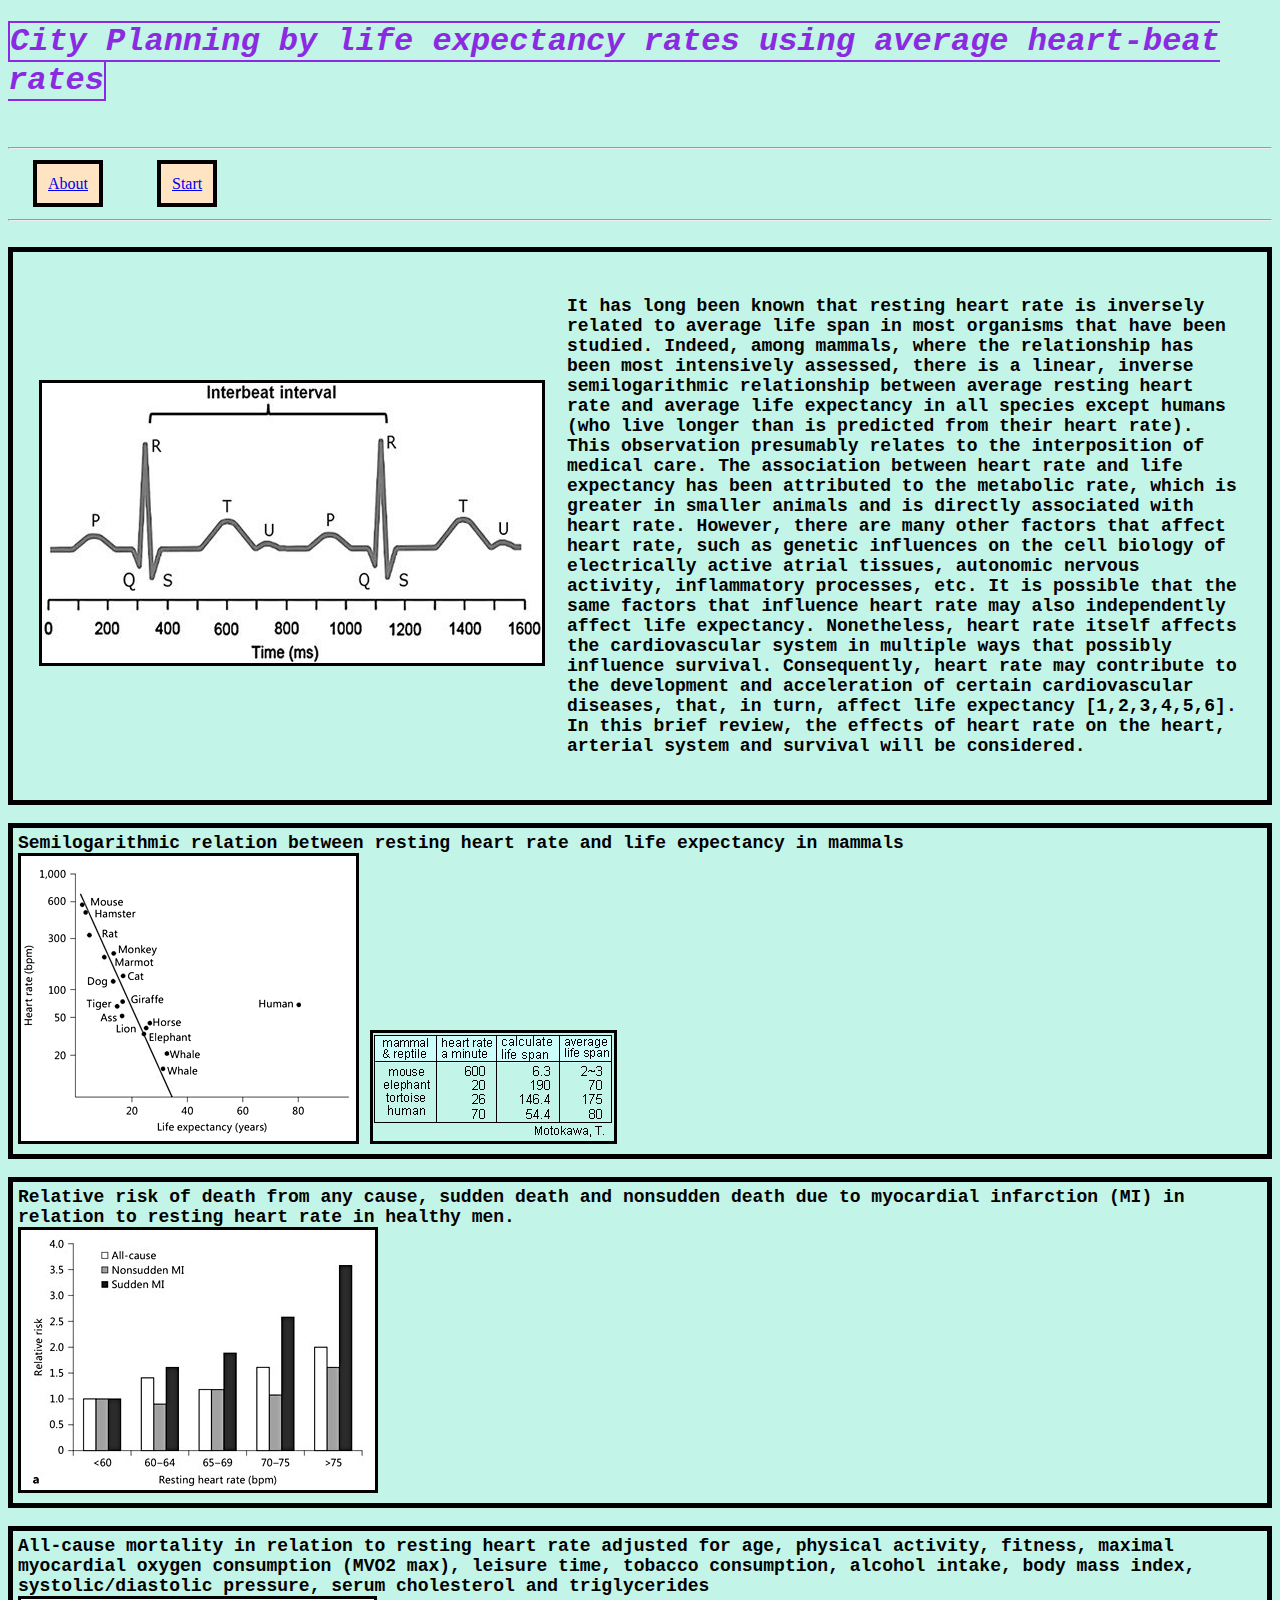
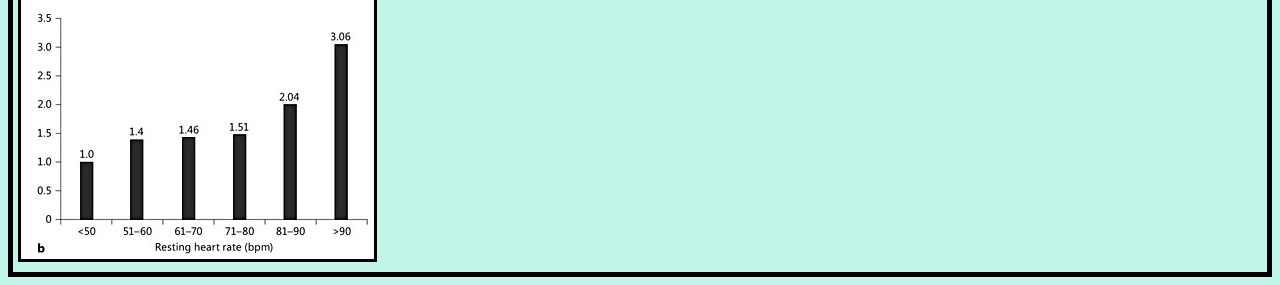
<file: index.html>
<!DOCTYPE html>
<html lang="en">
<head>
    <meta charset="UTF-8">
    <meta http-equiv="X-UA-Compatible" content="IE=edge">
    <meta name="viewport" content="width=device-width, initial-scale=1.0">
    <title>Nitin Pandey</title>
    <link rel="stylesheet" href="styles.css">
    <link rel="icon" href="favicon.ico">
</head>
<body>
    <div>
        <centre>
            <h1>
                <strong>
                    <em>
                        City Planning by life expectancy rates using average heart-beat rates
                    </em>
                </strong>
            </h1>
            <br>
            <hr>
        </centre>
    </div>
    <br>
    <nav>
        <a href="about.html" class = 'navi' >About</a>
        <a href="start.html" class = 'navi' >Start</a>
    </nav>
    <br>
    <hr>
    
    <br>
    <article class = "article1">
        <table cellspacing = '20px'>
            <tr>
                <td><img src = 'images/abc.jfif' alt = 'This is an image'></td>
                <td><p>
                    It has long been known that resting heart rate is inversely related to average life span
                    in most organisms that have been studied. Indeed, among mammals,
                     where the relationship has been most intensively assessed, there is a linear, 
                     inverse semilogarithmic relationship between average resting heart rate and 
                     average life expectancy in all species except humans (who live longer than is predicted 
                     from their heart rate). This observation presumably relates to the interposition 
                     of medical care. The association between heart rate and life expectancy has been 
                     attributed to the metabolic rate, which is greater in smaller animals and is 
                     directly associated with heart rate. However, there are many other factors that affect 
                     heart rate, such as genetic influences on the cell biology of electrically active 
                     atrial tissues, autonomic nervous activity, inflammatory processes, etc. 
                     It is possible that the same factors that influence heart rate may 
                     also independently affect life expectancy. Nonetheless, 
                     heart rate itself affects the cardiovascular system in multiple ways 
                     that possibly influence survival. Consequently, heart rate may contribute 
                     to the development and acceleration of certain cardiovascular diseases, 
                     that, in turn, affect life expectancy [1,2,3,4,5,6]. In this brief review, 
                     the effects of heart rate on the heart, arterial system and survival will 
                     be considered.
                    </p></td>
            </tr>
        </table>
    </article>
    <br>
    <article class = "article1">
        Semilogarithmic relation between resting heart rate and life expectancy in mammals
        <br>
        <img src = 'images/415640.gif' alt = 'This is an image of semilogarithmic relation' >
        <img src = 'images/heartage.gif' alt = 'This is an image'>
    </article>
    <br>
    <article class = "article1">
        Relative risk of death from any cause, sudden death and nonsudden death due to myocardial 
        infarction (MI) in relation to resting heart rate in healthy men.
        <br>
        <img src = 'images/415636.jpg' alt = 'This is an image of relative risk rates'>
    </article>
    <br>
    <article class = "article1">
        All-cause mortality in relation to resting heart rate adjusted for age, 
        physical activity, fitness, maximal myocardial oxygen consumption (MVO2 max), 
        leisure time, tobacco consumption, alcohol 
        intake, body mass index, systolic/diastolic pressure, serum cholesterol and triglycerides 
        <br>
        <img src = 'images/415636 (1).jpg' alt = 'This is an image of Mortality risk'>
    </article>
</body>
</html>
</file>
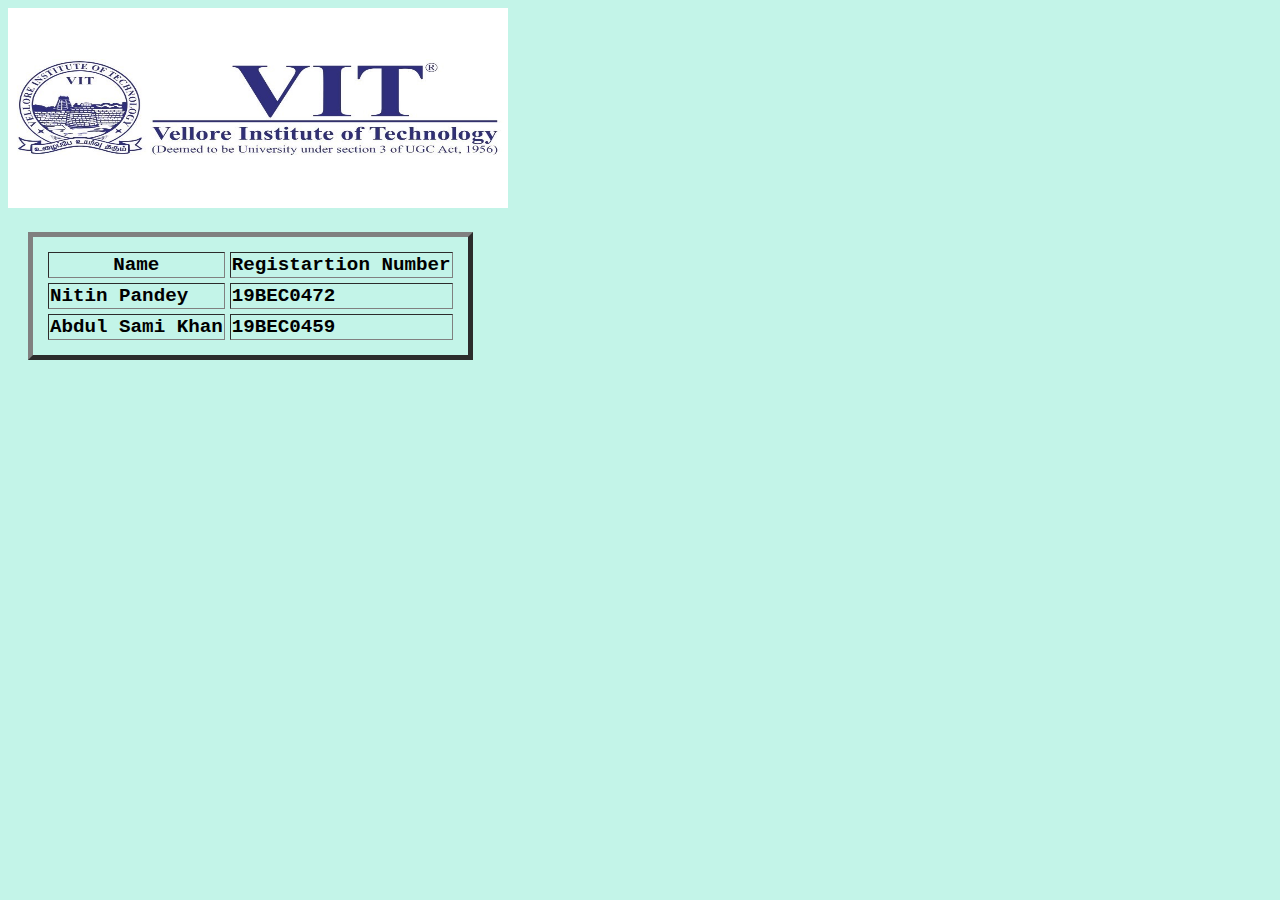
<file: about.html>
<!DOCTYPE html>
<html lang="en">
<head>
    <meta charset="UTF-8">
    <meta http-equiv="X-UA-Compatible" content="IE=edge">
    <meta name="viewport" content="width=device-width, initial-scale=1.0">
    <title>About us</title>
    <link rel="stylesheet" href="about.css">
</head>
<body>
    <img src="images/vit.jpg" alt="">
    <table border="5px" cellspacing="5px">
        <thead>
            <tr>
                <th><strong>Name</strong></th>
                <th><strong>Registartion Number</strong></th>
            </tr>
        </thead>
        <tbody>
            <tr>
                <td>Nitin Pandey</td>
                <td>19BEC0472</td>
            </tr>
            <tr>
                <td>Abdul Sami Khan</td>
                <td>19BEC0459</td>
            </tr>
        </tbody>
    </table>
</body>
</html>
</file>
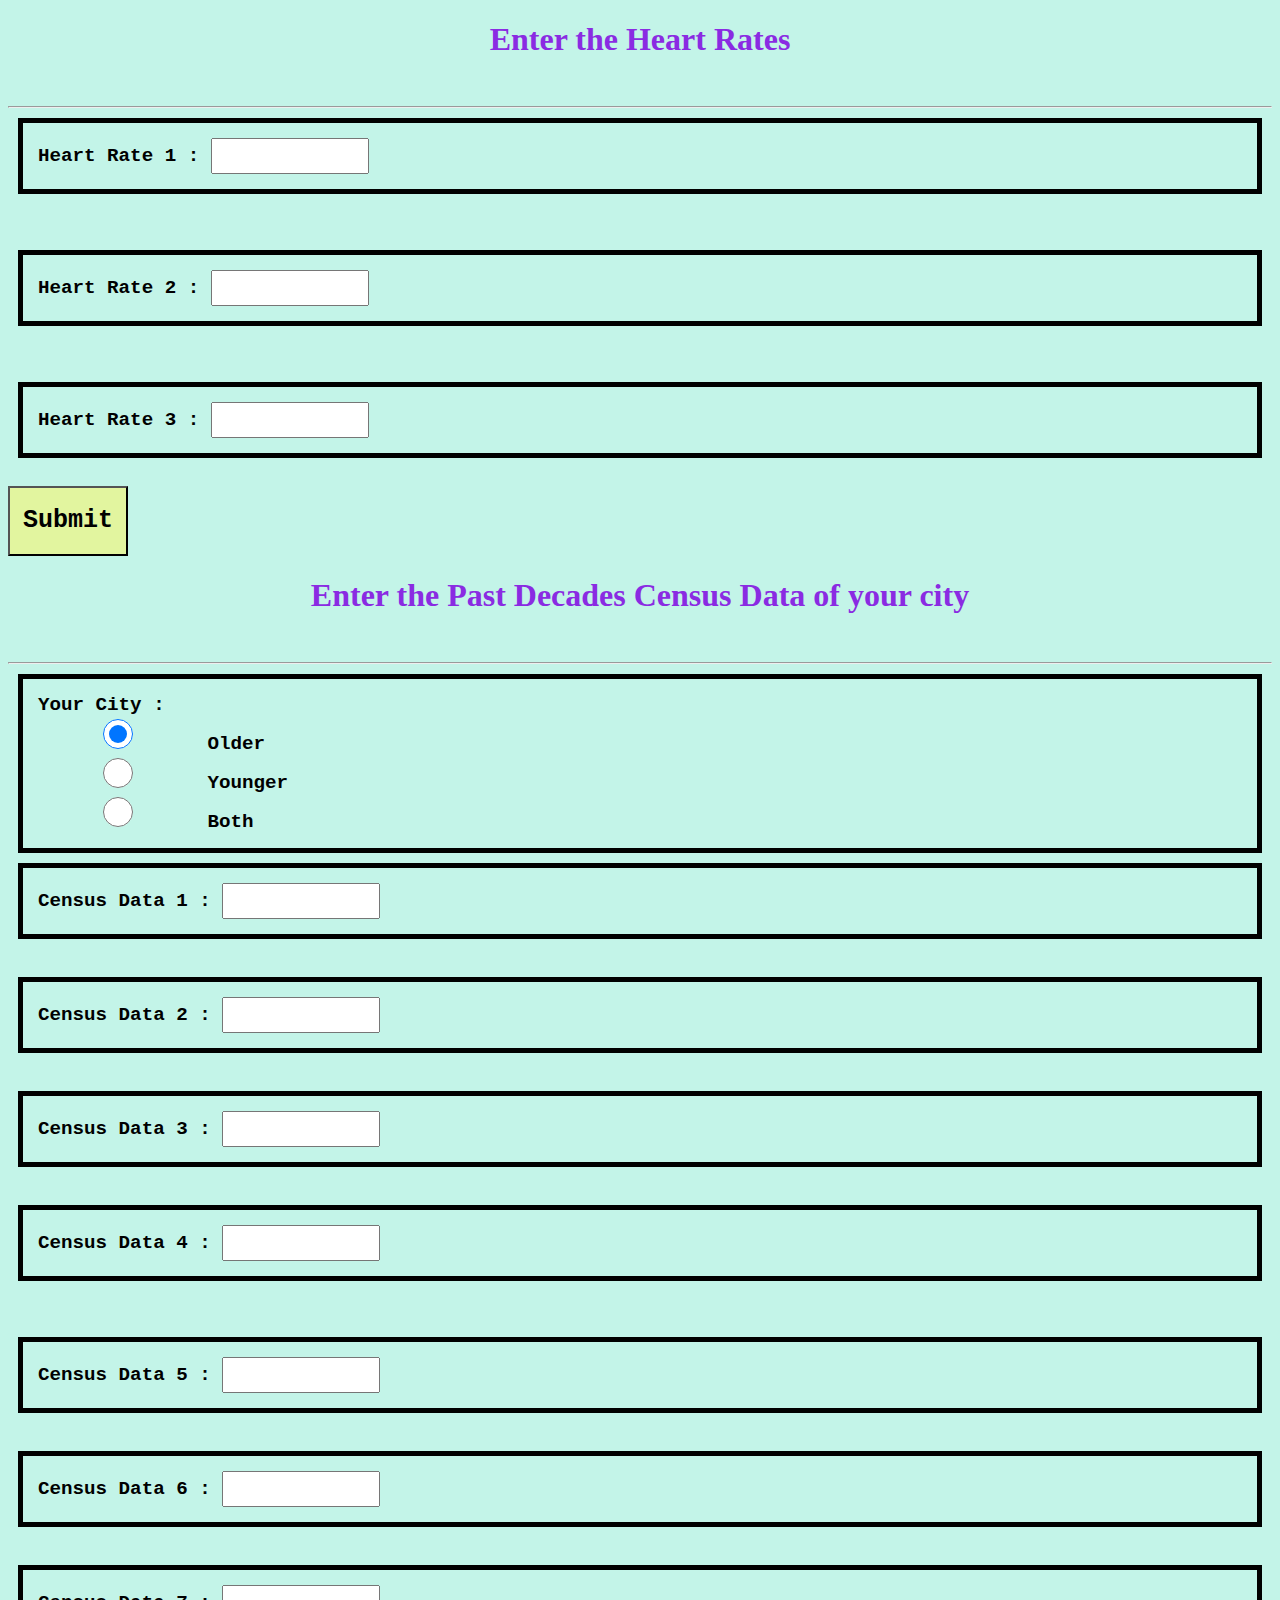
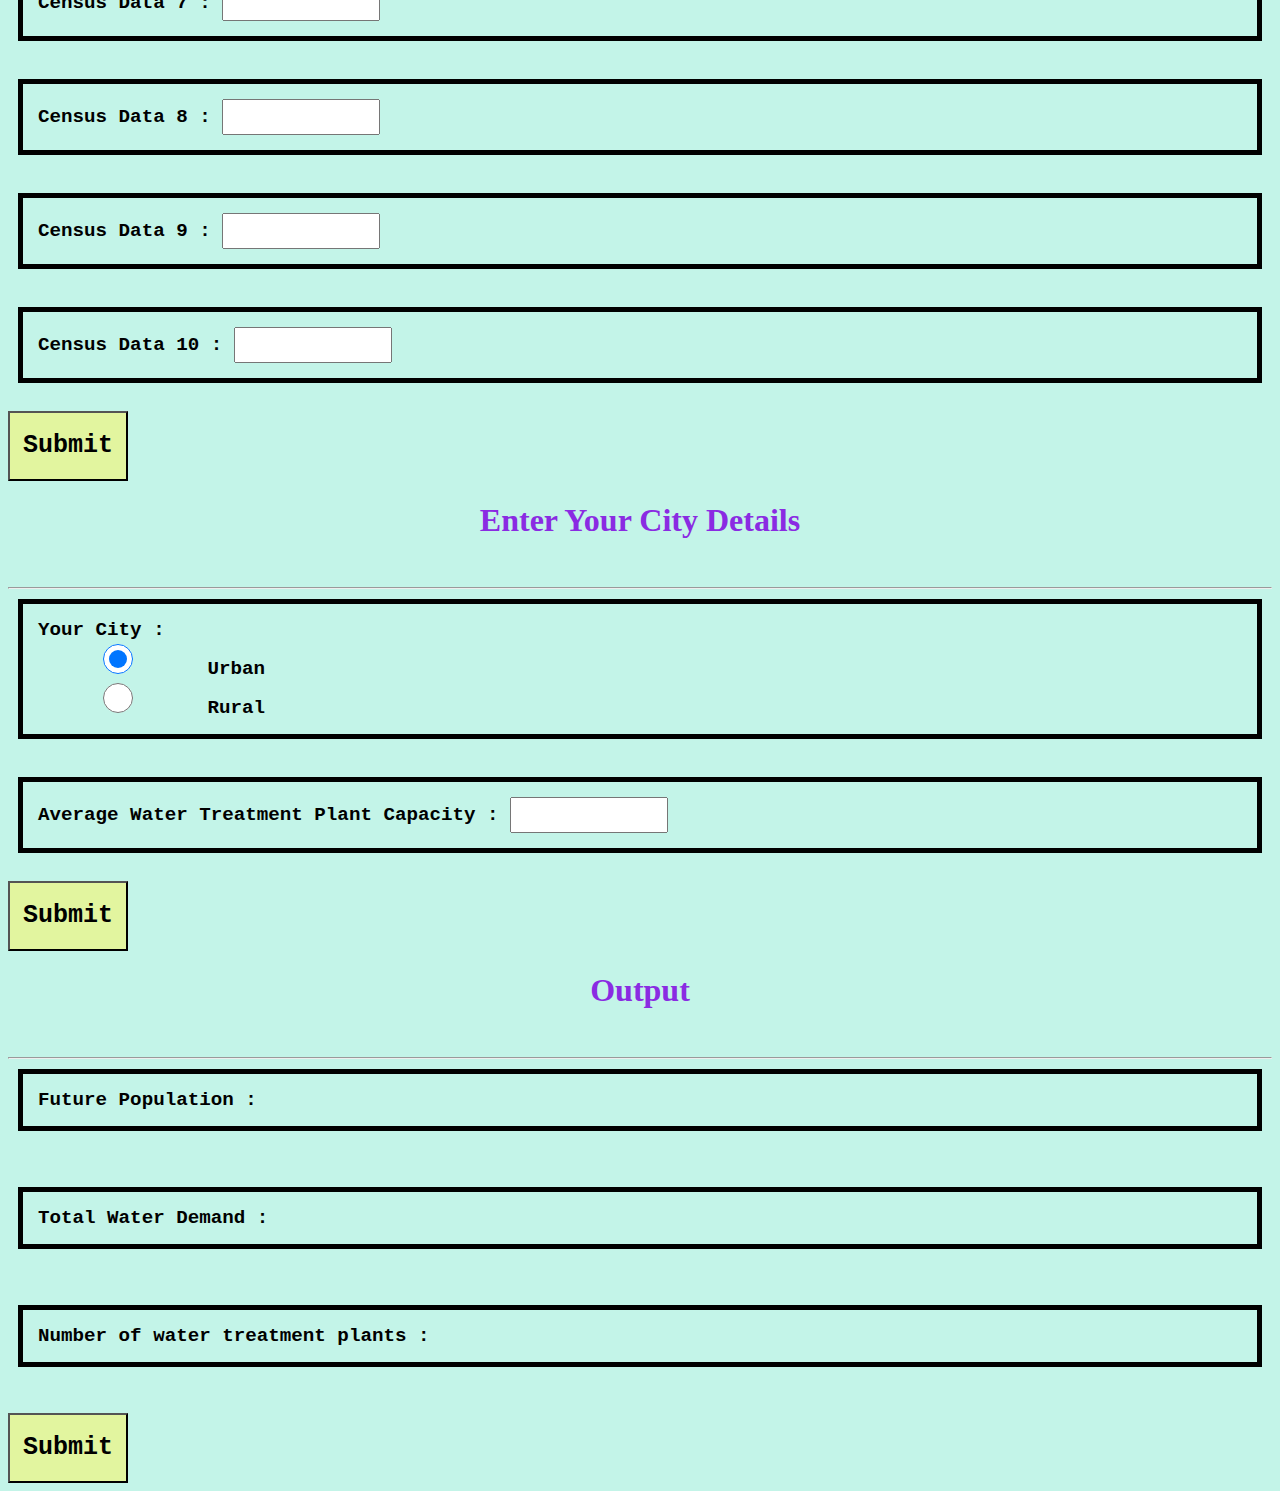
<file: start.html>
<!DOCTYPE html>
<html lang="en">
<head>
    <meta charset="UTF-8">
    <meta http-equiv="X-UA-Compatible" content="IE=edge">
    <meta name="viewport" content="width=device-width, initial-scale=1.0">
    <title>Forms</title>
    <link rel="stylesheet" href="start.css">
</head>
<body>
    <h1><centre>Enter the Heart Rates</centre></h1>
    <br>
    <hr>
    <form action="" id = 'form' method="post" onsubmit="form11()">
        <div class = 'label'>
            <label for=""><strong>Heart Rate 1 : </strong></label>
            <input type="number" id = 'number1' step = '0.001' value = "">
        </div>
        <br>
        <br>
        <div class = 'label'>
            <label for=""><strong>Heart Rate 2 : </strong></label>
            <input type="number" id = 'number2' step = '0.001' value = "">
        </div>
        <br>
        <br>
        <div class = 'label'>
            <label for=""><strong>Heart Rate 3 : </strong></label>
            <input type="number" id = 'number3' step = '0.001' value = "">
        </div>
        <br>
        <button type = "button" onclick="form11()" id = 'submit'>Submit</button>
    </form>
    <h1><centre>Enter the Past Decades Census Data of your city</centre></h1>
    <br>
    <hr>
    <form action="" id = "forms2" method="post" onsubmit="form12">
        <div class = 'label'>
            <label for=""><strong>Your City : </strong></label>
            <div>
                <input type="radio" id="Older" name="Older" value="1" checked>
                <label for="Older">Older</label>
              </div>
              
              <div>
                <input type="radio" id="Younger" name="Older" value="2">
                <label for="Younger">Younger</label>
              </div>

              <div>
                <input type="radio" id="Both" name="Older" value="3">
                <label for="Both">Both</label>
              </div>
        </div>
        <div class = 'label'>
            <label for=""><strong>Census Data 1 : </strong></label>
            <input type="number" id = '1' step = '0.001' value = "">
        </div>
        <br>
        <div class = 'label'>
            <label for=""><strong>Census Data 2 : </strong></label>
            <input type="number" id = '2' step = '0.001' value = "">
        </div>
        <br>
        <div class = 'label'>
            <label for=""><strong>Census Data 3 : </strong></label>
            <input type="number" id = '3' step = '0.001' value = "">
        </div>
        <br>
        <div class = 'label'>
            <label for=""><strong>Census Data 4 : </strong></label>
            <input type="number" id = '4' step = '0.001' value = "">
        </div>
        <br>
        <br>
        <div class = 'label'>
            <label for=""><strong>Census Data 5 : </strong></label>
            <input type="number" id = '5' step = '0.001' value = "">
        </div>
        <br>
        <div class = 'label'>
            <label for=""><strong>Census Data 6 : </strong></label>
            <input type="number" id = '6' step = '0.001' value = "">
        </div>
        <br>
        <div class = 'label'>
            <label for=""><strong>Census Data 7 : </strong></label>
            <input type="number" id = '7' step = '0.001' value = "">
        </div>
        <br>
        <div class = 'label'>
            <label for=""><strong>Census Data 8 : </strong></label>
            <input type="number" id = '8' step = '0.001' value = "">
        </div>
        <br>
        <div class = 'label'>
            <label for=""><strong>Census Data 9 : </strong></label>
            <input type="number" id = '9' step = '0.001' value = "">
        </div>
        <br>
        <div class = 'label'>
            <label for=""><strong>Census Data 10 : </strong></label>
            <input type="number" id = '10' step = '0.001' value = "">
        </div>
        <br>
        <button type = "button" onclick="form12()" id = 'submit'>Submit</button>
    </form>
    <h1><centre>Enter Your City Details</centre></h1>
    <br>
    <hr>
    <form action="" id = "forms3" method = "post" onsubmit="form13">
        <div class = 'label'>
            <label for=""><strong>Your City : </strong></label>
            <div>
                <input type="radio" id="Urban" name="Urban" value="1" checked>
                <label for="Urban">Urban</label>
              </div>
              
              <div>
                <input type="radio" id="Rural" name="Urban" value="2">
                <label for="Rural">Rural</label>
              </div>
        </div>
        <br>
        <div class = 'label'>
            <label for=""><strong>Average Water Treatment Plant Capacity : </strong></label>
            <input type="number" id = 'number' step = '0.001' value = "">
        </div>
        <br>
        <button type = "button" onclick="form13()" id = 'submit'>Submit</button>
    </form>
    <h1><centre>Output</centre></h1>
    <br>
    <hr>
    <form action="" method = "post">
        <div class = 'label'>
            <label for=""><strong>Future Population : </strong></label>
            <span id="f"></span>
        </div>
        <br>
        <br>
        <div class = 'label'>
            <label for=""><strong>Total Water Demand : </strong></label>
            <span id="w"></span>
        </div>
        <br>
        <br>
        <div class = 'label'>
            <label for=""><strong>Number of water treatment plants : </strong></label>
            <span id="wtp"></span>
        </div>
        <br>
        <br>
        <button type = "button" onclick="oc()" id = 'submit'>Submit</button>
    </form>
    <script src="start.js"></script>
</body>
</html>
</file>
<file: styles.css>
body{
    background-color: rgba(187, 243, 229, 0.884);
}
em{
    border: solid;
    border-width: 2px;
    font-family: 'Courier New', Courier, monospace;
    color: blueviolet;
    text-align: center;
}
.article1{
    border: solid;
    border-width: 5px;
    padding: 5px;
    font-size: large;
    font-weight: bold;
    font-family: 'Courier New', Courier, monospace;
}
img{
    border:solid;
    border-width: 3px;
}
.navi{
    border:solid black;
    border-width: 4px;
    padding: 11px;
    margin: 25px;
    background-color: bisque;
}
a:hover{
    background-color: rgb(140, 248, 149);
    color:blueviolet;
}
</file>
<file: about.css>
table{
    font-size: larger;
    font-weight: bolder;
    font-family: 'Courier New', Courier, monospace;
    padding: 10px;
    margin: 20px;
}
body{
    background-color: rgba(187, 243, 229, 0.884);
}
img{
    height: 200px;
    width: 500px;
    background-color: rgba(187, 243, 229, 0.884);
}
</file>
<file: start.css>
.label{
    font-size: larger;
    font-weight: bolder;
    font-family: 'Courier New', Courier, monospace;
    border: solid black;
    border-width: 5px;
    padding: 15px;
    margin: 10px;
}
body{
    background-color: rgba(187, 243, 229, 0.884);
}
input{
    height: 30px;
    width : 150px;
}
h1{
    text-align: center;
    color: blueviolet;
}
#submit{
    background-color: rgb(226, 245, 159);
    font-size: 25px;
    font-family: 'Courier New', Courier, monospace;
    font-weight: bolder;
    height: 70px;
    width: 120px;
}
#submit:hover{
    text-decoration: underline;
    cursor: pointer;
    font-weight: bolder;
    color: brown;
}
</file>
